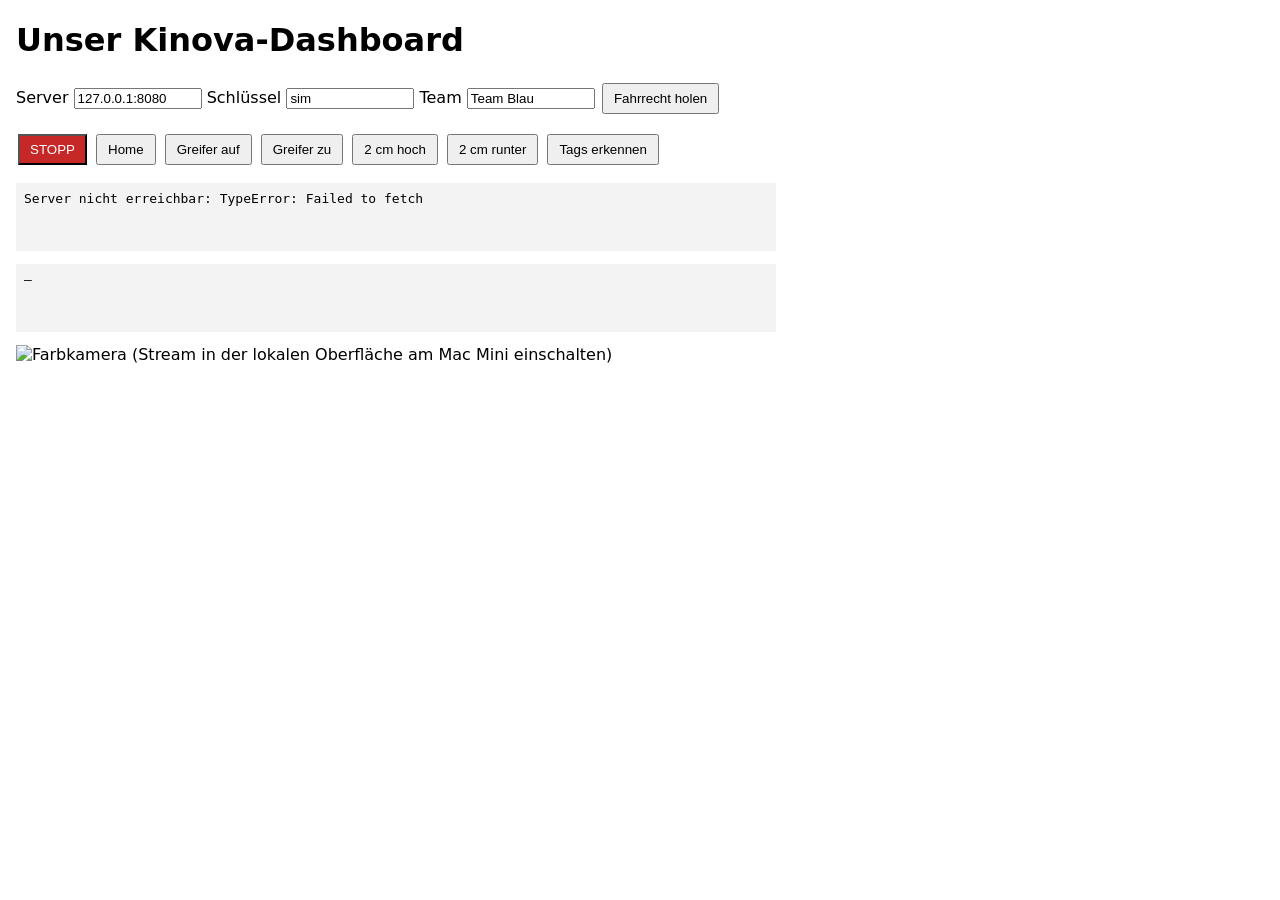
<file: kinova/beispiele/06_eigenes_dashboard.html>
<!doctype html>
<html lang="de">
<head>
  <meta charset="utf-8">
  <title>Unser Kinova-Dashboard</title>
  <style>
    body { font-family: system-ui, sans-serif; margin: 16px; max-width: 760px; }
    input { width: 9em; } button { margin: 2px; padding: 6px 10px; } .stopp { background: #c62828; color: #fff; }
    pre { background: #f3f3f3; padding: 8px; min-height: 4em; white-space: pre-wrap; } img { max-width: 100%; }
  </style>
</head>
<body>
<!-- Beispiel für ein eigenes Dashboard im Browser: Datei im Browser öffnen, Adresse und Schlüssel eintragen.
     Der Server erlaubt Anfragen von anderen Seiten (CORS), wenn der Team-Schlüssel mitgeschickt wird. -->
<h1>Unser Kinova-Dashboard</h1>
<p>Server <input id="adresse" value="127.0.0.1:8080"> Schlüssel <input id="schluessel" value="sim">
  Team <input id="team" value="Team Blau"> <button id="anmelden">Fahrrecht holen</button></p>
<p><button class="stopp" id="stopp">STOPP</button> <button data-pfad="/api/home/fahren">Home</button>
  <button data-pfad="/api/greifer" data-daten='{"position": 0}'>Greifer auf</button>
  <button data-pfad="/api/greifer" data-daten='{"position": 1}'>Greifer zu</button>
  <button data-pfad="/api/schritt" data-daten='{"dz": 0.02}'>2 cm hoch</button>
  <button data-pfad="/api/schritt" data-daten='{"dz": -0.02}'>2 cm runter</button>
  <button data-pfad="/api/apriltag/erkennen" data-daten='{}'>Tags erkennen</button></p>
<pre id="zustand">–</pre>
<pre id="meldung">–</pre>
<img id="video" alt="Farbkamera (Stream in der lokalen Oberfläche am Mac Mini einschalten)">
<script>
  const $ = (id) => document.getElementById(id);
  let fahrrecht = null;
  const url = (pfad) => `http://${$('adresse').value}${pfad}`;
  const kopf = () => ({ 'Content-Type': 'application/json', 'X-Kinova-Schluessel': $('schluessel').value,
    ...(fahrrecht ? { 'X-Kinova-Fahrrecht': fahrrecht } : {}) });
  async function senden(pfad, daten = {}) {
    const a = await fetch(url(pfad), { method: 'POST', headers: kopf(), body: JSON.stringify(daten) });
    const d = await a.json();
    $('meldung').textContent = a.ok ? JSON.stringify(d).slice(0, 400) : `Fehler: ${d.fehler}`;
    return d;
  }
  $('anmelden').onclick = async () => { fahrrecht = (await senden('/api/fahrrecht/anmelden', { team: $('team').value })).fahrrecht; };
  $('stopp').onclick = () => senden('/api/stopp');
  document.querySelectorAll('[data-pfad]').forEach((k) => {
    k.onclick = () => senden(k.dataset.pfad, JSON.parse(k.dataset.daten || '{}'));
  });
  setInterval(async () => {
    try {
      const z = await (await fetch(url('/api/zustand'), { headers: kopf() })).json();
      if (!z.pose) { $('zustand').textContent = z.fehler || '–'; return; }
      const p = z.pose;
      $('zustand').textContent = `x ${(p.x * 1000).toFixed(1)}  y ${(p.y * 1000).toFixed(1)}  z ${(p.z * 1000).toFixed(1)} mm\n`
        + `Greifer ${z.greifer_weite_mm} mm · ${z.armzustand} · ${z.bewegt ? 'bewegt sich' : 'steht'}\n`
        + `Fahrrecht: ${z.netz.fahrer ? z.netz.fahrer.team : 'frei'} · freigegeben: ${z.netz.freigabe}`;
      const quelle = url(`/video/farbe.mjpg?schluessel=${encodeURIComponent($('schluessel').value)}`);
      if (z.streams.farbe && $('video').dataset.quelle !== quelle) { $('video').src = quelle; $('video').dataset.quelle = quelle; }
    } catch (e) { $('zustand').textContent = `Server nicht erreichbar: ${e}`; }
  }, 500);
</script>
</body>
</html>
</file>
